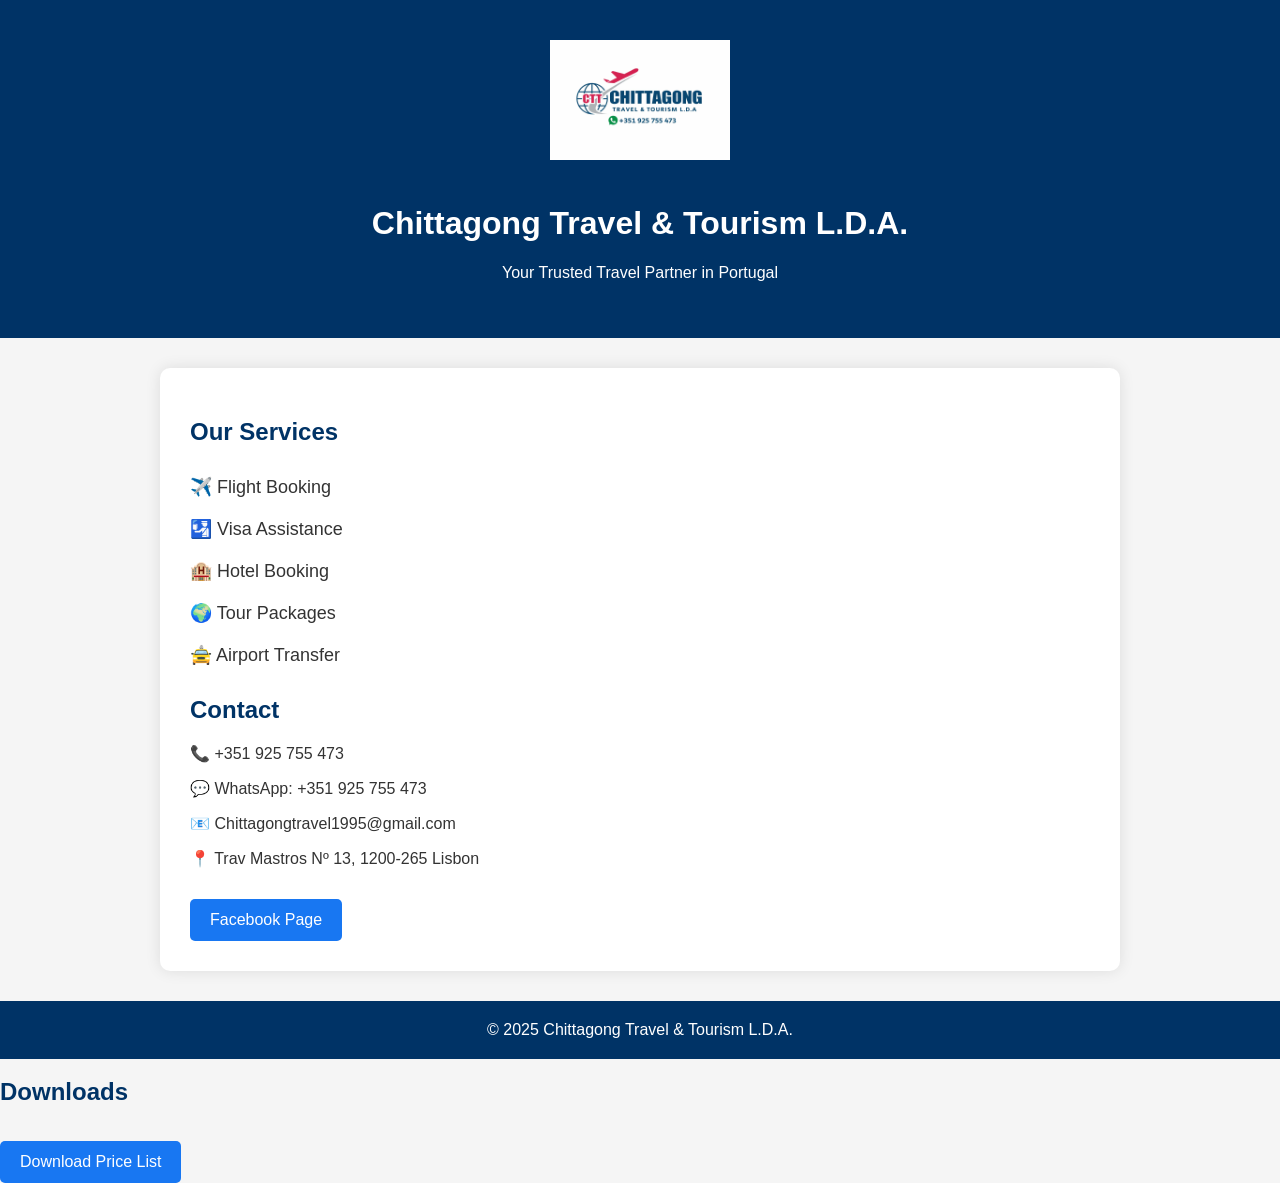
<file: index.html>
<!DOCTYPE html>
<html lang="en">
<head><meta name="google-site-verification" content="4T2ZKuLoC0GxWwRD2TceVyGkwW39AxfT7oacVK_7n0U" />
<meta charset="UTF-8">
<meta name="viewport" content="width=device-width, initial-scale=1.0">
<title>Chittagong Travel & Tourism L.D.A.</title>
<link rel="stylesheet" href="style.css">
</head>

<body>

<header>
<img src="IMG_8943.jpeg" alt="Chittagong Travel Logo" class="logo">

<h1>Chittagong Travel & Tourism L.D.A.</h1>

<p>Your Trusted Travel Partner in Portugal</p>
</header>

<section>
<h2>Our Services</h2>

<ul>
<li>✈️ Flight Booking</li>
<li>🛂 Visa Assistance</li>
<li>🏨 Hotel Booking</li>
<li>🌍 Tour Packages</li>
<li>🚖 Airport Transfer</li>
</ul>

<h2>Contact</h2>

<p>📞 +351 925 755 473</p>
<p>💬 WhatsApp: +351 925 755 473</p>
<p>📧 Chittagongtravel1995@gmail.com</p>
<p>📍 Trav Mastros Nº 13, 1200-265 Lisbon</p>

<a href="https://www.facebook.com/share/17SsNEfCg5/?mibextid=wwXIfr" target="_blank">
Facebook Page
</a>

</section>

<footer>
© 2025 Chittagong Travel & Tourism L.D.A.
</footer>

</body>
</html>
<h2>Downloads</h2>

<a href="price-list.pdf">Download Price List</a>
</file>
<file: style.css>
body{
    margin:0;
    font-family:Arial, sans-serif;
    background:#f5f5f5;
    color:#333;
}

header{
    background:#003366;
    color:white;
    text-align:center;
    padding:40px 20px;
}
.logo{
    width:180px;
    margin-bottom:20px;
}


section{
    max-width:900px;
    margin:30px auto;
    background:white;
    padding:30px;
    border-radius:10px;
    box-shadow:0 0 15px rgba(0,0,0,.1);
}

h2{
    color:#003366;
}

ul{
    list-style:none;
    padding:0;
}

ul li{
    padding:10px 0;
    font-size:18px;
}

a{
    display:inline-block;
    background:#1877F2;
    color:white;
    text-decoration:none;
    padding:12px 20px;
    border-radius:5px;
    margin-top:15px;
}

footer{
    text-align:center;
    background:#003366;
    color:white;
    padding:20px;
    margin-top:30px;

59 }
60 header h1{
    font-size:30px;
    line-height:1.2;
    margin:10px 0;
}
65 }
66
67 header p {
68     font-size: clamp(16px, 3vw, 22px);
69     margin-top: 15px;
70 }
71
72 header {
73     padding: 30px 15px;
74 }
</file>
